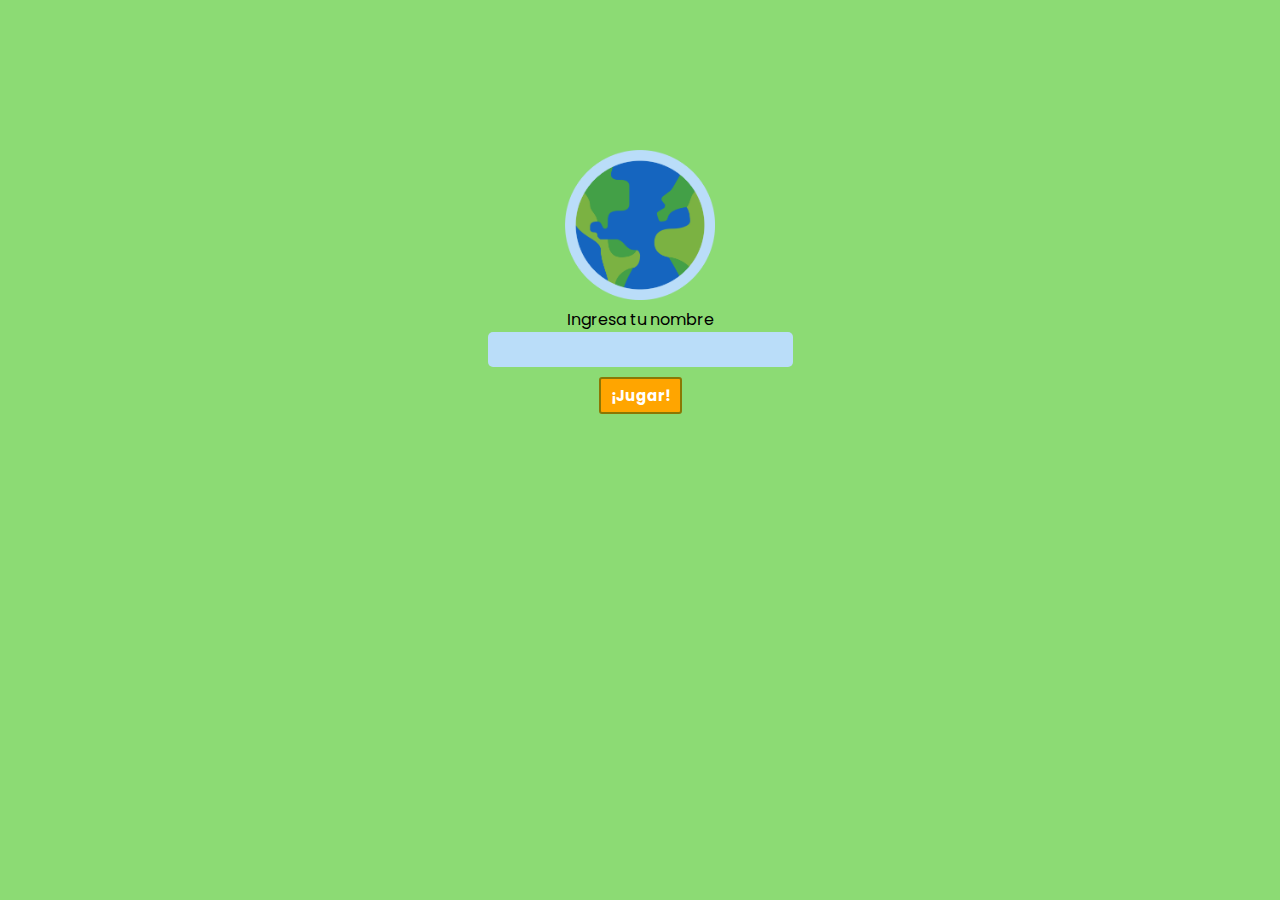
<file: index.html>
<!DOCTYPE html>
<html lang="en">
<head>
    <meta charset="UTF-8">
    <meta http-equiv="X-UA-Compatible" content="IE=edge">
    <meta name="viewport" content="width=device-width, initial-scale=1.0">
    <link rel="stylesheet" href="./principal.css">
    <title>Quiz</title>
    <link rel="shortcut icon" href="./img/favicon.png">
</head>
<body>
    <div class="container">
        <img src="./img/planeta.png" alt="planeta">
        <form action="./preguntas.html">
            <p>Ingresa tu nombre</p>
            <input type="text"  required><br>
            <input type="submit" value="¡Jugar!">
        </form>  
    </div>
    
</body>
</html>
</file>
<file: principal.css>
@import url("https://fonts.googleapis.com/css2?family=Poppins:wght@200;400;600&display=swap");

* {
    margin: 0;
    padding: 0;
    box-sizing: border-box;
}

@keyframes rotar {
    0% {
        transform: rotate(180deg);
    }
    100% {
        transform: rotate(-180deg);
    }
}
body {
    background: #8cdb74;
    font-family: "Poppins", sans-serif;
    display: flex;
    justify-content: center;
    align-items: center;
}
.container {
    margin-top: 150px;
    text-align: center;
}
.container img{
    width: 150px;
    animation-name: rotar;
    animation-duration: 3s;
    animation-iteration-count: infinite;
}
.container input[type=text] {
    font-family: "Poppins", sans-serif;
    padding: 5px;
    font-size: 15px;
    border-radius: 5px;
    background-color: #BADDF9;
    border: 1px solid transparent;
    outline: none;
    color: #1565BF;
    text-align: center;
    transition: all 0.3s ease;
}
.container input[type=text]:hover {
    border: 1px solid skyblue;
}
.container input[type=submit]{
    background-color: orange;
    color: #fff;
    font-family: "Poppins", sans-serif;
    font-weight: bolder;
    font-size: 15px;
    padding: 5px 10px;
    border-radius: 3px;
    margin: 10px;
    border: 2px solid rgb(139, 119, 4);
    cursor: pointer;
    transition: all 0.3s ease;
}
.container input[type=submit]:hover {
    border: 2px outset rgb(139, 119, 4);
}
</file>
